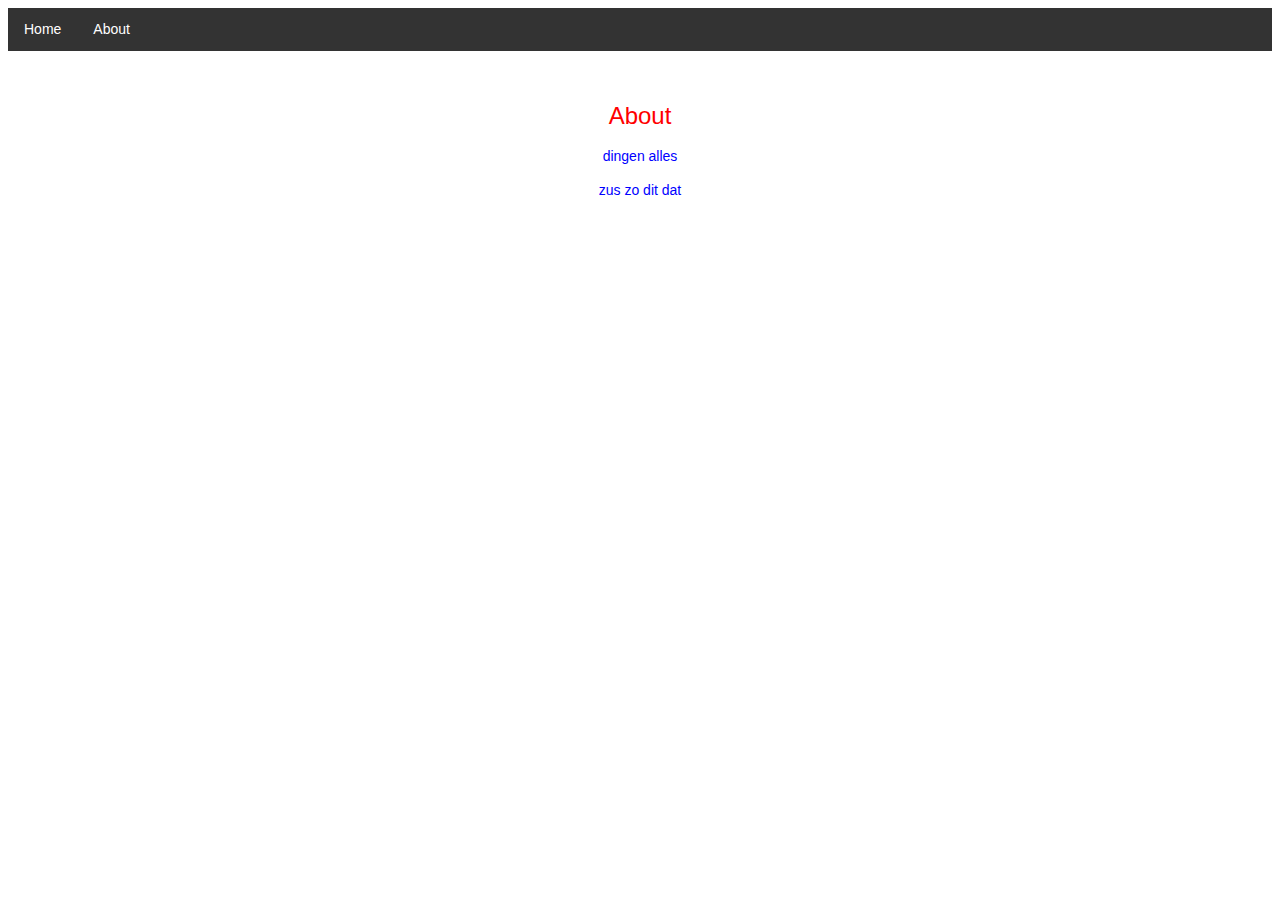
<file: about.html>
<!DOCTYPE html>
<html>
 <head>
 <link type="text/css" rel="stylesheet" href="css/main.css" />
 </head>
 <body>
 	<nav>
		<ul>
			<li><a href="index.html">Home</a></li>
		  <li><a href="about.html">About</a></li>
		</ul>	
 	</nav>

 	<div id="hoofd"> <br><br><h1> About </h1> 
 		<p> dingen alles </p>
 		<p>zus zo dit dat</p>
 	</div> 
 </body>
</html>
</file>
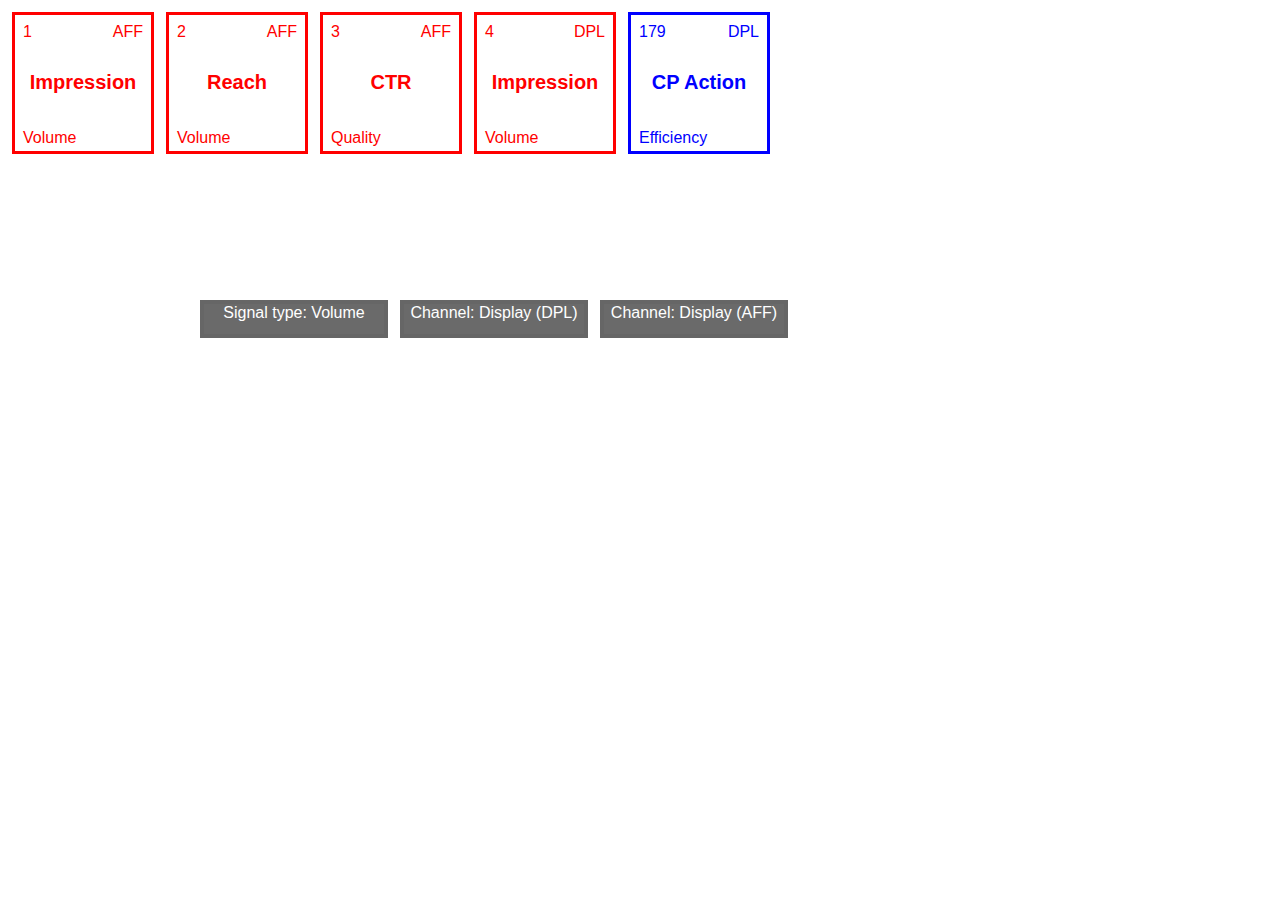
<file: periodic table mkt signals.html>
<!DOCTYPE html>
<html>
 <head>
 <link type="text/css" rel="stylesheet" href="css/main.css" />
  <script src="https://code.jquery.com/jquery-3.1.0.js"></script>
<script>
$(document).ready(function() {
    $('#topofmind_button').click(function() {
        $('#awareness_topofmind').toggle();
    });
});
$(document).ready(function() {
    $('#views_button').click(function() {
        $('#awareness_views').toggle();
        $('#awareness_topofmind').toggle();
    });
});
$(document).ready(function() {
    $('#volume_button').click(function() {
        $('#1').toggle();
        $('#2').toggle();
          $('#4').toggle();
    });
});
$(document).ready(function() {
    $('#signal_type_volume').click(function() {
        $('#1').toggle();
        $('#2').toggle();
          $('#4').toggle();
    });
});
$(document).ready(function() {
    $('#channel_dpl').click(function() {
        $('#4').toggle();
        $('#179').toggle();
    });
});
$(document).ready(function() {
    $('#channel_aff').click(function() {
        $('#1').toggle(1000);
        $('#2').toggle(1000);
        $('#3').toggle(1000);
    });
});

<!-- Signal type -->        
$(document).ready(function() {
    $('#impression_volume_1').click(function() {
         $('#impression_volume_1').toggleClass('selected');
        $('#reach_volume_2').toggleClass('selected');
         $('#impression_volume_4').toggleClass('selected');
    });
});
$(document).ready(function() {
    $('#reach_volume_2').click(function() {
         $('#impression_volume_1').toggleClass('selected');
        $('#reach_volume_2').toggleClass('selected');
         $('#impression_volume_4').toggleClass('selected');
    });
});
$(document).ready(function() {
    $('#impression_volume_4').click(function() {
         $('#impression_volume_1').toggleClass('selected');
        $('#reach_volume_2').toggleClass('selected');
         $('#impression_volume_4').toggleClass('selected');
    });
});


<!-- Channel -->   
$(document).ready(function() {
    $('#impression_aff_1').click(function() {
         $('#reach_aff_2').toggleClass('selected');
        $('#CTR_aff_3').toggleClass('selected');
        $('#impression_aff_1').toggleClass('selected');
    });
});
$(document).ready(function() {
    $('#reach_aff_2').click(function() {
         $('#reach_aff_2').toggleClass('selected');
        $('#CTR_aff_3').toggleClass('selected');
        $('#impression_aff_1').toggleClass('selected');
    });
});
$(document).ready(function() {
    $('#CTR_aff_3').click(function() {
         $('#reach_aff_2').toggleClass('selected');
        $('#CTR_aff_3').toggleClass('selected');
        $('#impression_aff_1').toggleClass('selected');
    });
});


<!-- Signal Name -->

$(document).ready(function() {
    $('#signal_name_impression_4').click(function() {
         $('#signal_name_impression_1').toggleClass('selected_signal_name');
         $('#signal_name_impression_4').toggleClass('selected_signal_name');
    });
});
$(document).ready(function() {
    $('#signal_name_impression_1').click(function() {
         $('#signal_name_impression_1').toggleClass('selected_signal_name');
         $('#signal_name_impression_4').toggleClass('selected_signal_name');
    });
});
</script>
 </head>
 <body>



<!--idividual cells-->

<div class="objective" id="1">
	<div class="number">1</div>
    <div class="channel" id="impression_aff_1">AFF</div>
	<div class="signal_name" id="signal_name_impression_1">Impression</div>
	<div class="signal_type" id="impression_volume_1">Volume</div>
</div>
<div class="objective" id="2">
    <div class="number">2</div>
    <div class="channel" id="reach_aff_2">AFF</div>
    <div class="signal_name">Reach</div>
    <div class="signal_type" id="reach_volume_2">Volume</div>
</div>
<div class="objective" id="3">
    <div class="number">3</div>
    <div class="channel" id="CTR_aff_3">AFF</div>
    <div class="signal_name">CTR</div>
    <div class="signal_type" id="CTR_quality_3">Quality</div>
</div>
<div class="objective" id="4">
    <div class="number">4</div>
    <div class="channel" id="impression_dpl_4">DPL</div>
    <div class="signal_name" id="signal_name_impression_4">Impression</div>
    <div class="signal_type" id="impression_volume_4">Volume</div>
</div>
<div class="objective_conversion" id="179">
    <div class="number_conversion">179</div>
    <div class="channel_conversion" id="coster_per_action_dpl_179">DPL</div>
    <div class="signal_name_conversion" id="signal_name_cost_per_action_179">CP Action</div>
    <div class="signal_type_conversion" id="cost_per_action_efficiency_179">Efficiency</div>
</div>



<!--signal type-->
<div class="filter" id="signal_type_volume">Signal type: Volume</div>

<!--channel-->
<div class="filter" id="channel_dpl">Channel: Display (DPL)</div>
<div class="filter" id="channel_aff">Channel: Display (AFF)</div>
 </body>
</html>
</file>
<file: css/main.css>
#hoofd {
text-align: center;
color: red;
}
body {
	   background-image: url("https://static.pexels.com/photos/73871/rocket-launch-rocket-take-off-nasa-73871.jpeg");
		     background-size: 100% auto;
}
p {
	color: blue;
	font-family: Arial, "Helvetica Neue", Helvetica, sans-serif;
}
h1 {
	font-family: Arial, "Helvetica Neue", Helvetica, sans-serif;
	font-size: 24px;
	font-style: normal;
	font-variant: normal;
	font-weight: 500;
	line-height: 26.4px;
}
h3 {
	font-family: Arial, "Helvetica Neue", Helvetica, sans-serif;
	font-size: 14px;
	font-style: normal;
	font-variant: normal;
	font-weight: 500;
	line-height: 15.4px;
}
p {
	font-family: Arial, "Helvetica Neue", Helvetica, sans-serif;
	font-size: 14px;
	font-style: normal;
	font-variant: normal;
	font-weight: 400;
	line-height: 20px;
}
blockquote {
	font-family: Arial, "Helvetica Neue", Helvetica, sans-serif;
	font-size: 21px;
	font-style: normal;
	font-variant: normal;
	font-weight: 400;
	line-height: 30px;
}
pre {
	font-family: Arial, "Helvetica Neue", Helvetica, sans-serif;
	font-size: 13px;
	font-style: normal;
	font-variant: normal;
	font-weight: 400;
	line-height: 18.5714px;
}




ul {

    list-style-type: none;
    margin: 0;
    padding: 0;
    overflow: hidden;
    background-color: #333;

}

li {
    float: left !important;
}

li a {
    display: block;
    color: white;
    text-align: center;
    padding: 14px 16px;
    text-decoration: none;
    font-family: Arial, "Helvetica Neue", Helvetica, sans-serif;
	font-size: 14px;
	font-style: normal;
	font-variant: normal;
	font-weight: 500;
	line-height: 15.4px;
}

/* Change the link color to #111 (black) on hover */
li a:hover {
    background-color: #111;
}
ul {
    list-style-type: none;
    margin: 0;
    padding: 0;
}
#cell {
	display: block;
    color: red;
    text-align: right;
    padding: 14px 16px;
    text-decoration: none;
    font-family: Arial, "Helvetica Neue", Helvetica, sans-serif;
	font-size: 14px;
	font-style: normal;
	font-variant: normal;
	font-weight: 500;
	line-height: 15.4px;
}

}

#volume_toggle {
	font-family: Arial, "Helvetica Neue", Helvetica, sans-serif;
	font-size: 16px;
	color: green;
	text-align: center;
	font-style: normal;
	font-variant: normal;
	font-weight: 500;
	line-height: 26.4px;
	height: 30px;
    width: 180px;
    background-color: #6a6a6a;
    border-style: solid;
    border-color: black;
    border-width: 4px;
    position: fixed;
    bottom: 0;
    right: 0;
}

#volume_button {
	color:white;
	font-family: Arial, "Helvetica Neue", Helvetica, sans-serif;
	font-size: 16px;
	height: 30px;
    width: 180px;
    background-color: #6a6a6a;
    border-style: solid;
    border-color: #666666;
    border-width: 4px;
	text-align: center;
	font-style: bold;
}
.filter {
	color:white;
	font-family: Arial, "Helvetica Neue", Helvetica, sans-serif;
	font-size: 16px;
	height: 30px;
    width: 180px;
    background-color: #6a6a6a;
    border-style: solid;
    border-color: #666666;
    border-width: 4px;
	text-align: center;
	font-style: bold;
	display: inline-block;

    left: 350px;
    top: 800px;
}

.objective {
	font-family: Arial, "Helvetica Neue", Helvetica, sans-serif;
	height: 120px;
    width: 120px;
	background-color: #ffffff;
    border-style: solid;
    border-color: red;
    border-width: 3px;
    padding: 8px;
    margin: 4px;
	display: inline-block;
}


.number {
	position: absolute;
	color: red;
}
.channel {
	color: red;
	text-align: right;
}
.signal_name {
	font-weight: bold;
	font-size: 20px;
	color: red;
	text-align: center;
	padding-top: 30px;
}
.signal_type {
	color: red;
	position: relative;
	text-align: left;
	top: 35px;
}
/*CONVERSION*/
.objective_conversion {
	font-family: Arial, "Helvetica Neue", Helvetica, sans-serif;
	height: 120px;
    width: 120px;
	background-color: #ffffff;
    border-style: solid;
    border-color: blue;
    border-width: 3px;
    padding: 8px;
    margin: 4px;
	display: inline-block;
}

.number_conversion {
	position: absolute;
	color: blue;
}
.channel_conversion {
	color: blue;
	text-align: right;
}
.signal_name_conversion {
	font-weight: blue;
	font-size: 20px;
	color: red;
	text-align: center;
	padding-top: 30px;
}
.signal_type-conversion {
	color: blue;
	position: relative;
	text-align: left;
	top: 35px;
}
.signal_name_conversion {
	font-weight: bold;
	font-size: 20px;
	color: blue;
	text-align: center;
	padding-top: 30px;
}
.signal_type_conversion {
	color: blue;
	position: relative;
	text-align: left;
	top: 35px;
}

.channel_button {
	color: red;
	text-align: right;
		z-index: 5;
}
.signal_name_button {
	font-weight: bold;
	font-size: 20px;
	color: red;
	text-align: center;
	padding-top: 30px;
		z-index: 5;
}
.signal_type_button {
	color: red;
	position: absolute;
	text-align: left;
	top: 35px;
	z-index: 5;

}

#signal_type_volume {
	    position: absolute;
    left: 200px;
    top: 300px;
}
#channel_dpl {
	    position: absolute;
    left: 400px;
    top: 300px;
}
#channel_aff {
	    position: absolute;
    left: 600px;
    top: 300px;
}



.selected {
	font-size: 16px;
	color: #76EE00;
	font-weight: bold;
}
.selected_signal_name {
	font-size: 20px;
	color: #76EE00;
	font-weight: bold;
	text-align: center;
}
#rockets {
	width: 100%;
}
</file>
